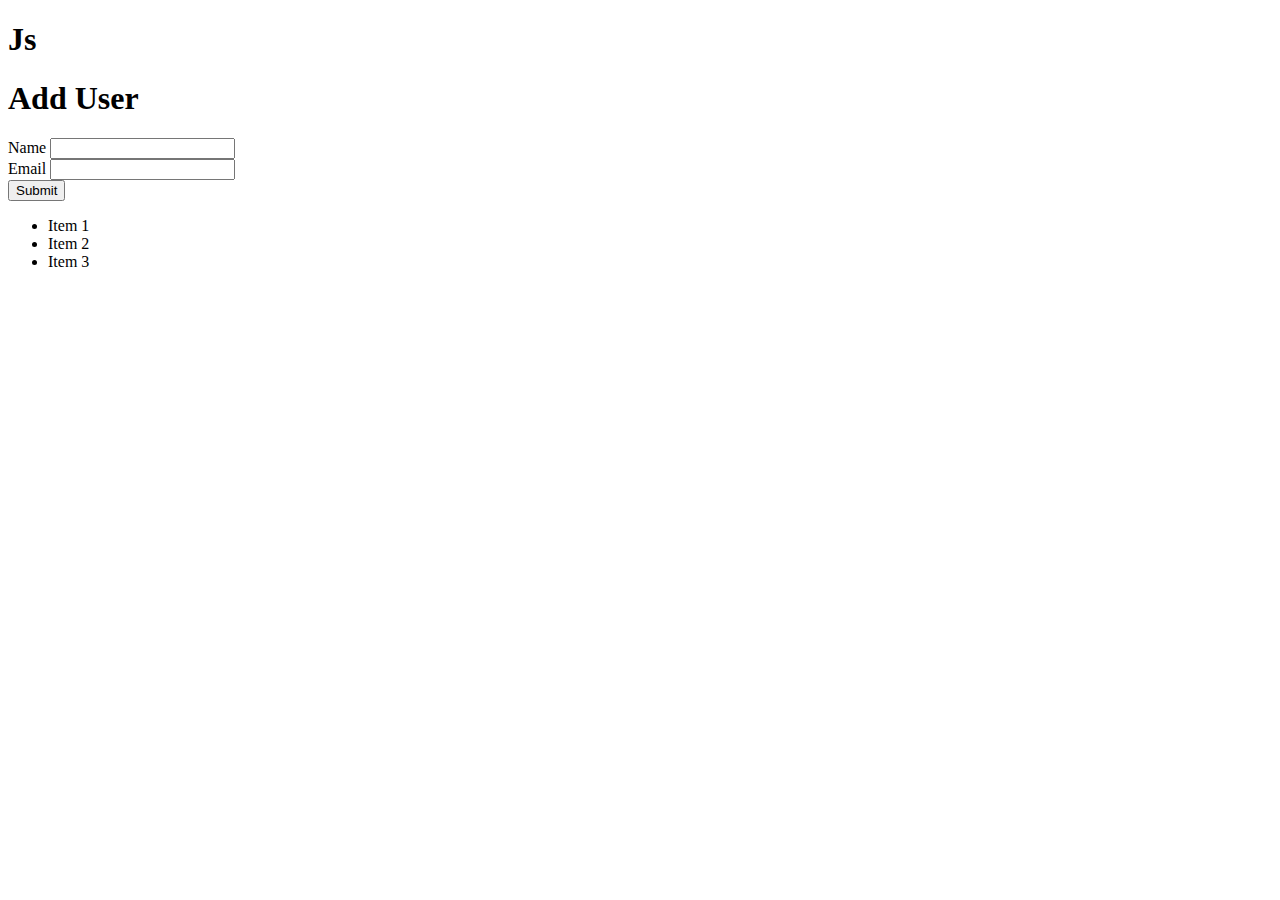
<file: a/index.html>
<!DOCTYPE html>
<html lang="en">
<head>
    <meta charset="UTF-8">
    <meta http-equiv="X-UA-Compatible" content="IE=edge">
    <meta name="viewport" content="width=device-width, initial-scale=1.0">
    <title>Document</title>
</head>
<body>
    <header>
        <h1>Js</h1>
    </header>

    <section class="container">
        <form  id="my-form">
            <h1>Add User</h1>
            <div class="msg"></div>
            <div>
                <label for="name">Name</label>
                <input type="text" id="name">
            </div> 
            <div>
                <label for="email">Email</label>
                <input type="text"id="email">
            </div>
            <input class="btn" type="submit" value="Submit">
        </form>
        <ul class="items">
            <li class="item">Item 1</li>
            <li class="item">Item 2</li>
            <li class="item">Item 3</li>
          </ul>  
    </section>
    <script>
        const btn = document.querySelector('.btn');

        btn.addEventListener('click',(e) =>{
            e.preventDefault();
            console.log(e.target)
        })
        btn.addEventListener('mouseover',(e) =>{
            e.preventDefault();
            document.querySelector('#my-form').style.background = '#ccc'
        })
        btn.addEventListener('mouseout',(e) =>{
            e.preventDefault();
            document.querySelector('#my-form').style.background = 'red'
        })
        
    </script>
</body>
</html>
</file>
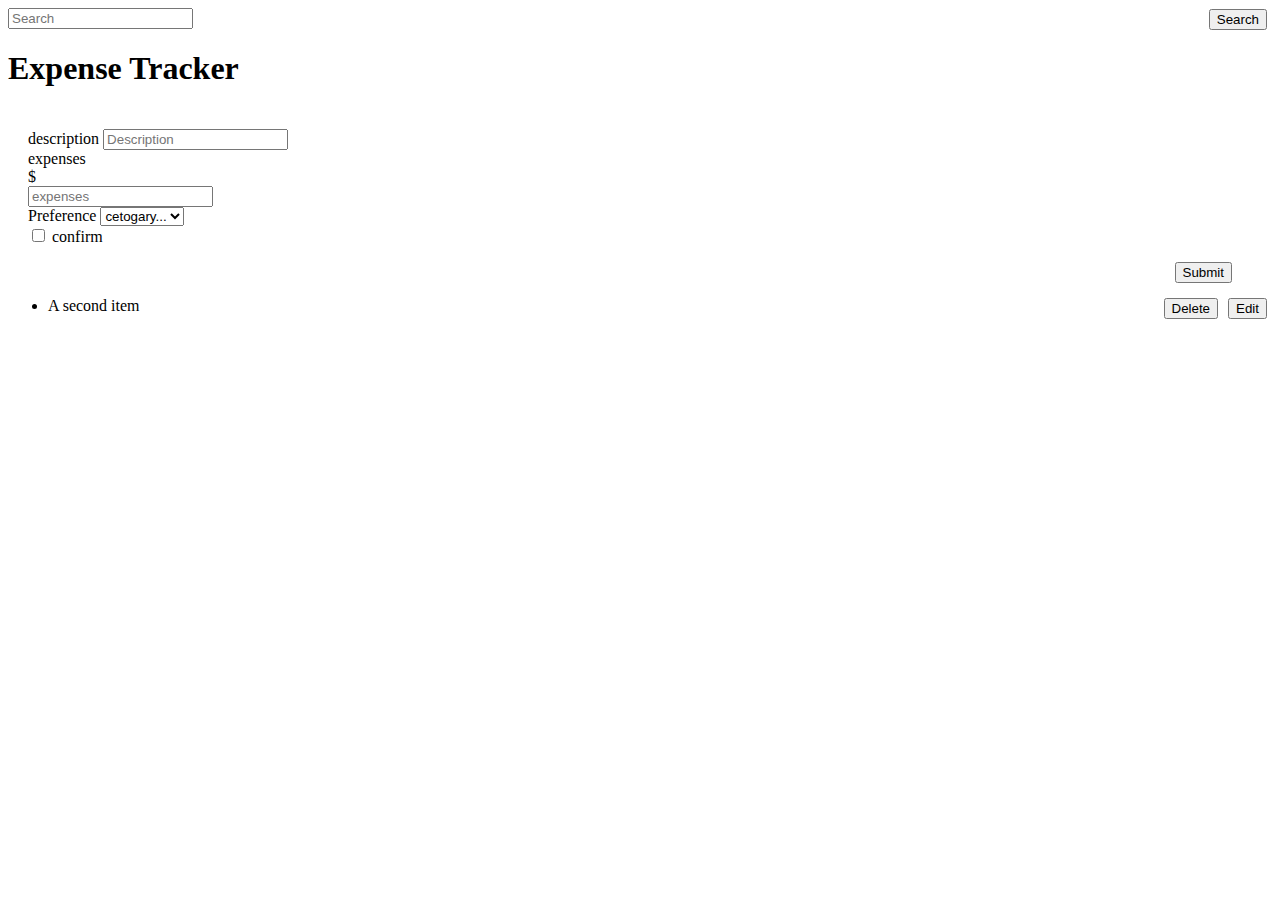
<file: expense/index.html>
<!DOCTYPE html>
<html lang="en">

  <head>
    <meta charset="UTF-8">
    <meta http-equiv="X-UA-Compatible" content="IE=edge">
    <meta name="viewport" content="width=device-width, initial-scale=1.0">
    <link rel="stylesheet" href="style.css">
    <link href="https://cdn.jsdelivr.net/npm/bootstrap@5.3.0-alpha1/dist/css/bootstrap.min.css" rel="stylesheet" integrity="sha384-GLhlTQ8iRABdZLl6O3oVMWSktQOp6b7In1Zl3/Jr59b6EGGoI1aFkw7cmDA6j6gD" crossorigin="anonymous">
  
   <script defer src="https://cdn.jsdelivr.net/npm/bootstrap@5.3.0-alpha1/dist/js/bootstrap.bundle.min.js" integrity="sha384-w76AqPfDkMBDXo30jS1Sgez6pr3x5MlQ1ZAGC+nuZB+EYdgRZgiwxhTBTkF7CXvN" crossorigin="anonymous"></script>
  
    <title>Making an Expense tracker app</title>
  </head>

  <body>
    <nav class="navbar bg-secondary">
      <div class="container-fluid">
        <form class="d-flex" role="search">
          <input class="form-control me-2" type="search" placeholder="Search" aria-label="Search">
          <button class="btn btn-success" type="submit">Search</button>
        </form>
      </div>
    </nav> 
    <header>
		<h1>Expense Tracker</h1>
	</header>

    <div class="container">
      <form id="form" class="row row-cols-2 gy-5">
        <div class="col">
          <label class="visually" for="autoSizingInput">description</label>
          <input type="text" class="form-control" id="description" placeholder="Description" required>
        </div>
        <div class="col">
          <label class="visually" for="autoSizingInputGroup">expenses</label>
          <div class="input-group">
            <div class="input-group-text">$</div>
            <input type="number" class="form-control" id="expenses" placeholder="expenses" required>
          </div>
        </div>
        <div class="col">
          <label class="visually-hidden" for="autoSizingSelect">Preference</label>
          <select class="form-select" id="cetogary">
            <option selected>cetogary...</option>
            <option value="Sports">Sports</option>
            <option value="Movie">Movie</option>
            <option value="Shopping">Shopping</option>
            <option value="Snacks">Snacks</option>
            <option value="Unknown">Unknown</option>
          </select>
        </div>

        <div class="col">
          <div class="form-check">
            <input class="form-check-input" type="checkbox" id="autoSizingCheck" required>
            <label class="form-check-label" for="autoSizingCheck">
              confirm
            </label>
          </div>
        </div>

        <div class="col-auto">
          <button type="submit" class="btn btn-primary">Submit</button>
        </div>
      </form>
    </div>

    <ul id="items" class="list-group">
      <li class="list-group-item">A second item <button class="Edit btn btn-primary">Edit</button> <button
          class="Delete btn btn-danger ">Delete</button></li>
    </ul>

    <script src="script.js"></script>
  </body>

</html>
</file>
<file: expense/style.css>
.row {
    padding: 20px;
  }
  
  .col-auto {
    margin: 15px;
  }
  
  .btn {
    float: right;
    margin: 1px 5px;
  }
</file>
